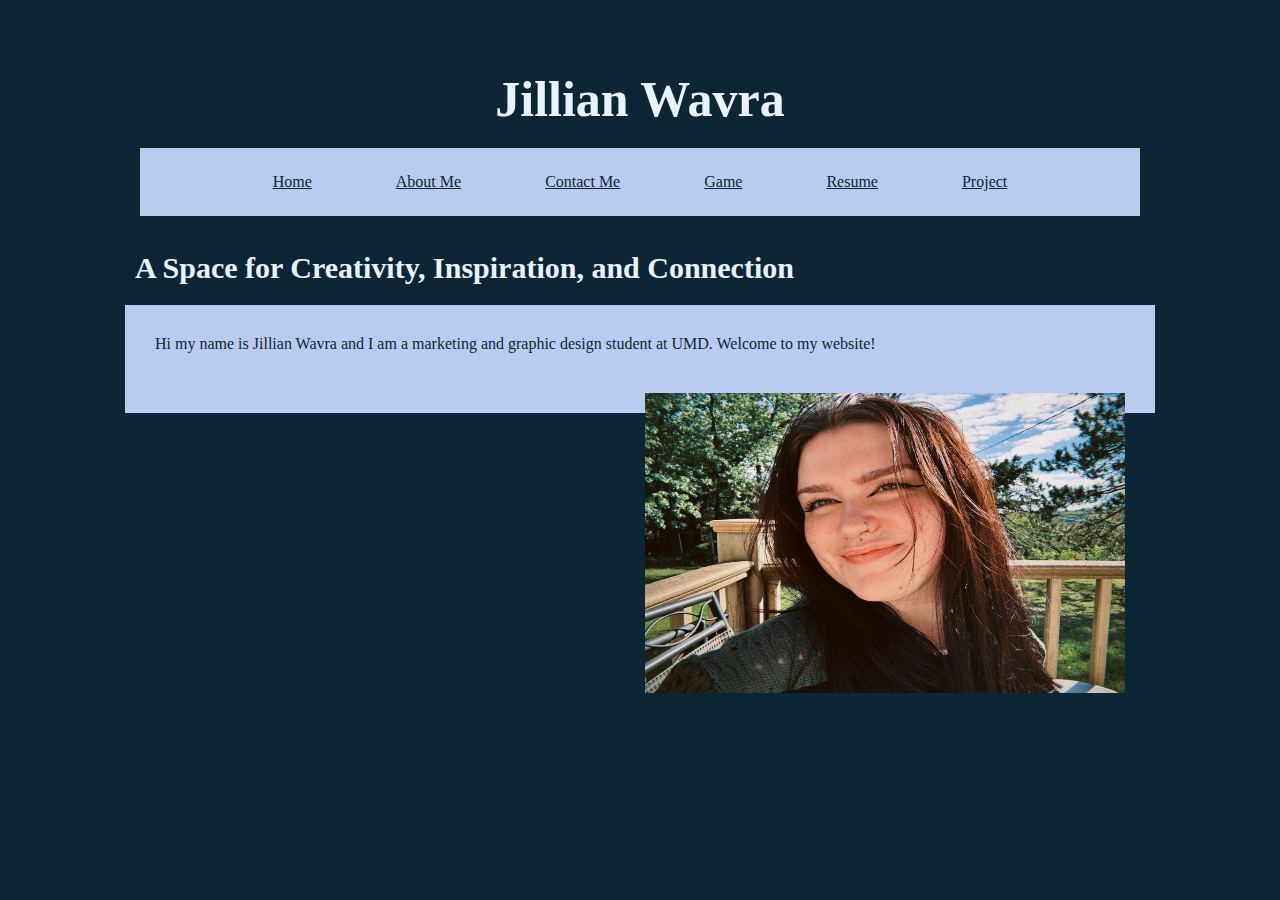
<file: index.html>
<!DOCTYPE html>
<html lang="en"></html>
<meta charset="UTF-8"> 
  <meta name="viewport" content="width=device-width, initial-scale=1.0">
<title>Jillian Wavra - Home</title>
<link rel="stylesheet" type="text/css" href="stylesheet.css">

	<body style="background-color:#0d2635;" >

		<header>
        	<h1>Jillian Wavra</h1>
        <style>
	ul#menu li {
 		 	display:inline;
		}
        </style>
		<nav>
            	<ul id="menu">
        	    	<li><a href="index.html">Home</a></li>
        	    	<li><a href="aboutme.html">About Me</a></li>
        	    	<li><a href="contactme.html">Contact Me</a></li>
        	    	<li><a href="game.html">Game</a></li>
        	    	<li><a href="resume.html">Resume</a></li>
               <li><a href="project.html">Project</a></li>
            	</ul>
        	</nav>
    	</header>

        <h2>A Space for Creativity, Inspiration, and Connection</h2>

        <main>
        	
		<p style="text-align:left">Hi my name is Jillian Wavra and I am a marketing and graphic design student at UMD. Welcome to my website!</p>
		<img src="hottiecompressed.JPG" alt="Headshot"style="float:right" width="480" height="300">
	<p></p> 
		
	
       	</main>
      
	<div class="widget-container">

	<style>
        .widget-container {
            float: center;       /* Floats the widget to the left */
            margin: 10px;      /* Optional: Adds some spacing */
		 color: #e9f3fe;
		      }
        .eapp-weather-weather-component{
            max-width: 700px !important;
        }
	 .eapp-events-calendar-events-calendar-component * {
	color: #e9f3fe !important;
				 }
        }
  	  </style>
		<script src="https://static.elfsight.com/platform/platform.js" async></script>
		<div class="elfsight-app-6497bff4-6f40-41a6-b7ea-43092779a745" data-elfsight-app-lazy></div>
		</div>

	</body>

</html>
</file>
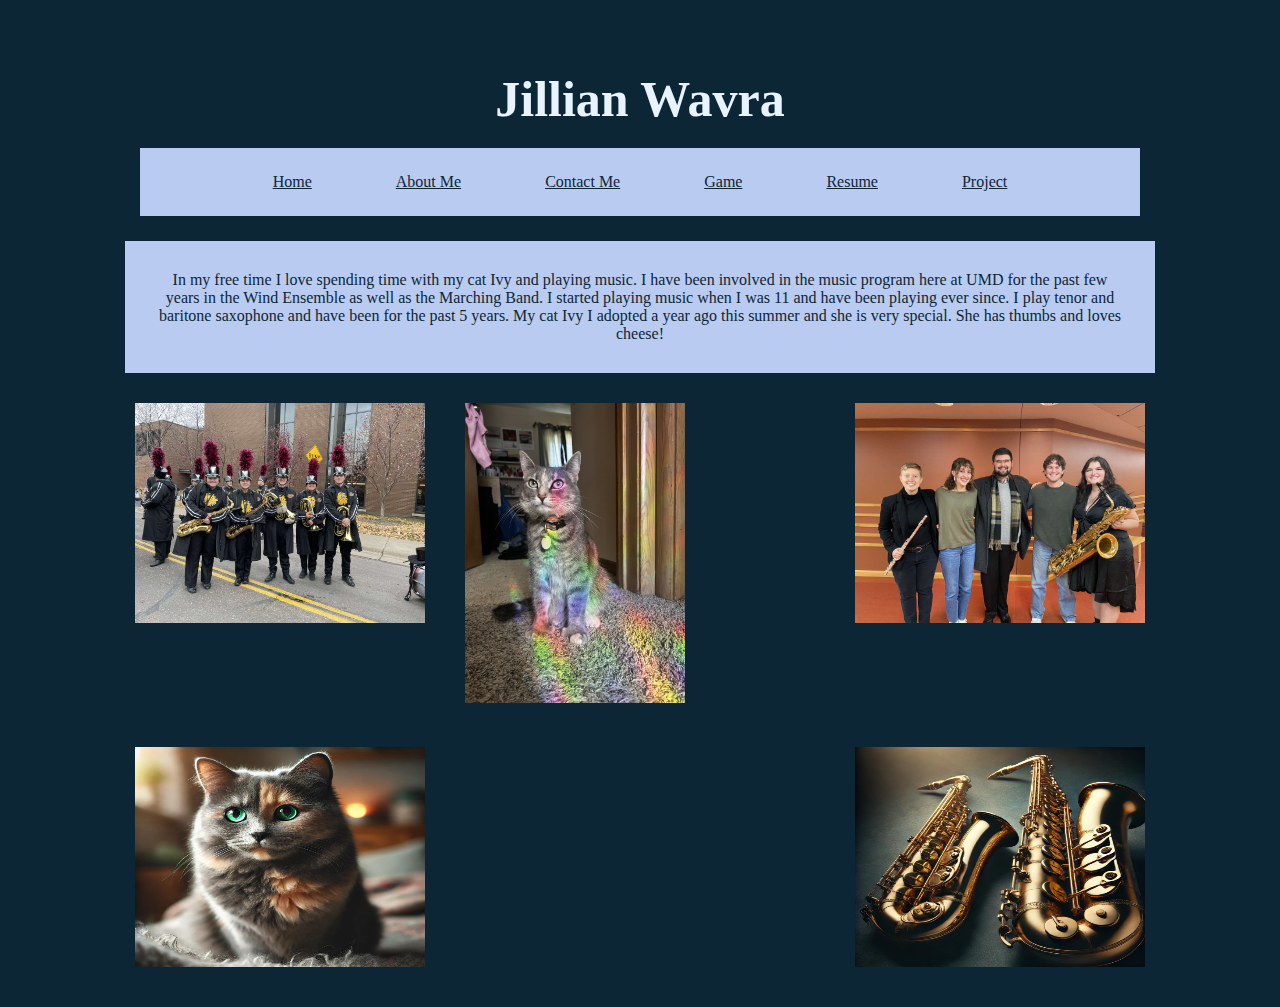
<file: aboutme.html>
<!DOCTYPE html>
<html lang="en"></html>
<meta charset="UTF-8"> 
<title>Jillian Wavra - Home</title>
<link rel="stylesheet" type="text/css" href="stylesheet.css">

	<body style="background-color:#0d2635;" >
	<header>
        	<h1>Jillian Wavra</h1>
        	
		<style>
		ul#menu li {
 		 	display:inline;
		}
		</style>
        	<nav>
            	<ul id="menu">
        	    	<li><a href="index.html">Home</a></li>
        	    	<li><a href="aboutme.html">About Me</a></li>
        	    	<li><a href="contactme.html">Contact Me</a></li>
        	    	<li><a href="game.html">Game</a></li>
        	    	<li><a href="resume.html">Resume</a></li>
                        <li><a href="project.html">Project</a></li>
            	</ul>
        	</nav>
    	</header>
               <main>
		<p style="text-align:center">In my free time I love spending time with my cat Ivy and playing music. I have been involved in the music program here at UMD for the past few years in the Wind Ensemble as well as the Marching Band. I started playing music when I was 11 and have been playing ever since. I play tenor and baritone saxophone and have been for the past 5 years. My cat Ivy I adopted a year ago this summer and she is very special. She has thumbs and loves cheese!</p>
		</main>
		<img src="WindEnsemble.JPG" alt="Wind Ensemble"style="float:right" width="290" height="220">
                <img src="daives.jpg" alt="DA IVES"style="float:center" width="220" height="300">
                <img src="MarchingBand.JPG" alt="Marching Band"style="float:left" width="290" height="220">
                <img src="daivesai.jpeg" alt="DA IVES AI"style="float:left" width="290" height="220">
                <img src="bari&tenor.jpeg" alt="Bari & Tenor"style="float:right" width="290" height="220">
        </body>

</html>
</file>
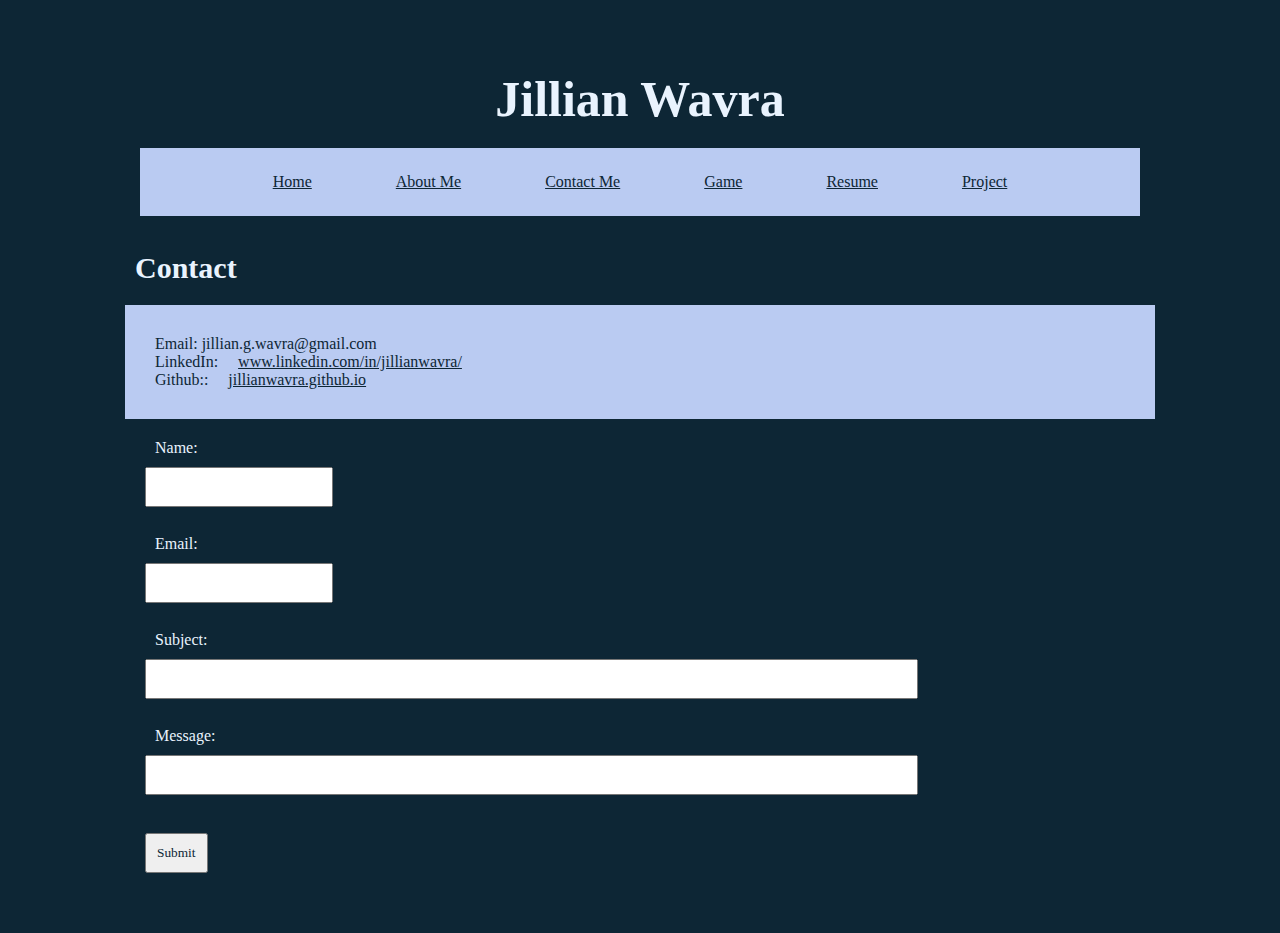
<file: contactme.html>
<!DOCTYPE html>
<html lang="en"></html>
<meta charset="UTF-8"> 
<title>Jillian Wavra - Home</title>
<link rel="stylesheet" type="text/css" href="stylesheet.css">

	<body style="background-color:#0d2635;" >
	<header>
        	<h1>Jillian Wavra</h1>
        	
		<style>
		ul#menu li {
 		 	display:inline;
		}
		</style>
        	<nav>
            	<ul id="menu">
        	    	<li><a href="index.html">Home</a></li>
        	    	<li><a href="aboutme.html">About Me</a></li>
        	    	<li><a href="contactme.html">Contact Me</a></li>
        	    	<li><a href="game.html">Game</a></li>
        	    	<li><a href="resume.html">Resume</a></li>
                        <li><a href="project.html">Project</a></li>
            	</ul>
        	</nav>

    </header>
 	<h2>Contact</h2>
	
	<main>
		<p>Email: jillian.g.wavra@gmail.com
		<br>LinkedIn:<a href="https://www.linkedin.com/in/jillianwavra/">www.linkedin.com/in/jillianwavra/</a> 
		<br>Github::<a href="jillianwavra.github.io">jillianwavra.github.io</a>  
	</main>

<form action="https://formsubmit.co/jillian.g.wavra@gmail.com" method="POST" />
        <label for="Name" style="color:#e9f3fe">Name:</label><br>
        <input type="text" name="Name"><br>

        <br><label for="Email"style="color:#e9f3fe">Email:</label><br>
        <input type="text" name="Email"><br>

        <br><label for="Subject"style="color:#e9f3fe">Subject:</label><br>
        <input type="text" name="Subject" size="100"><br>

        <br><label for="Message"style="color:#e9f3fe">Message:</label><br>
        <input type="text" name="Message" size="100"><br>

        <br><input type="submit" value="Submit"style="color:#0d2635">
    </form>
</file>
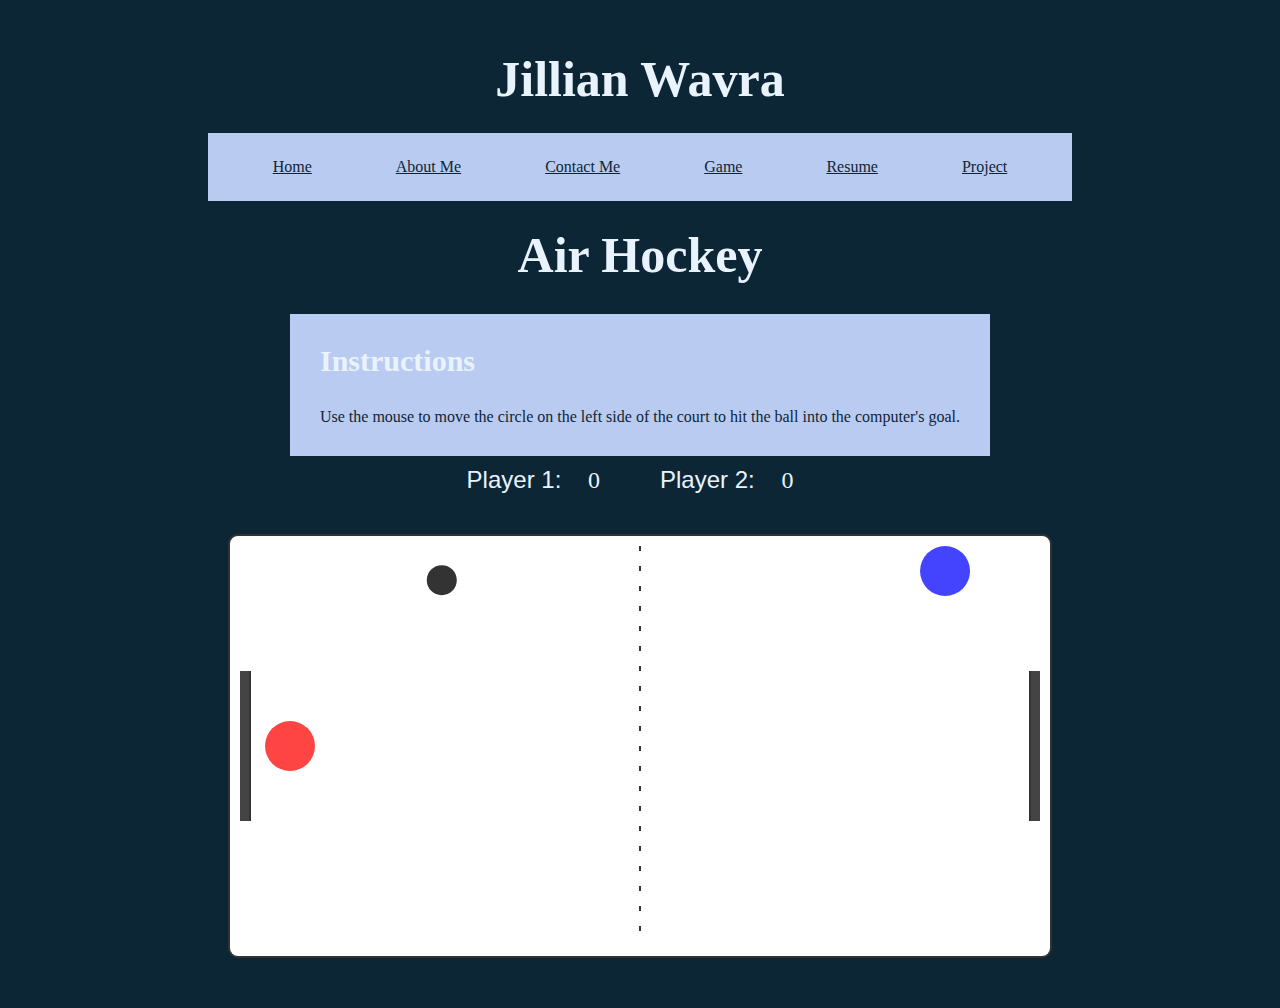
<file: game.html>
<!DOCTYPE html>
<html lang="en">
<!-- [Previous head and style sections remain the same] -->
<head>
    <meta charset="UTF-8">
    <meta name="viewport" content="width=device-width, initial-scale=1.0">    
    <title>Jillian Wavra</title>
    <link rel="stylesheet" type="text/css" href="stylesheet.css">
    <h1>Jillian Wavra</h1>
    <nav>
            	<ul id="menu">
        	    	<li><a href="index.html">Home</a></li>
        	    	<li><a href="aboutme.html">About Me</a></li>
        	    	<li><a href="contactme.html">Contact Me</a></li>
        	    	<li><a href="game.html">Game</a></li>
        	    	<li><a href="resume.html">Resume</a></li>
               <li><a href="project.html">Project</a></li>
            	</ul>
        	</nav>
    <style>
          
	ul#menu li {
 		 	display:inline;
		    }
       
        body {
            display: flex;
            flex-direction: column;
            align-items: center;
            font-family: Arial, sans-serif;
            background-color: #0d2635;
        }
        
        #gameCanvas {
            background-color: #fff;
            border: 2px solid #333;
            border-radius: 10px;
            margin: 20px;
        }
        
        .score-board {
            color: #e9f3fe;
            display: flex;
            gap: 40px;
            font-size: 24px;
            margin-bottom: 20px;
        }
    </style>
</head>
<body>
    <h1>Air Hockey</h1>

    <main>
        <h2>Instructions</h2>
        <p>Use the mouse to move the circle on the left side of the court to hit the ball into the computer's goal.</p>
        
    </main>

    
    <div class="score-board">
        <div>Player 1: <span id="player1Score">0</span></div>
        <div>Player 2: <span id="player2Score">0</span></div>
    </div>
    <canvas id="gameCanvas" width="800" height="400"></canvas>

    <script>
        const canvas = document.getElementById('gameCanvas');
        const ctx = canvas.getContext('2d');
        
        const puck = {
            x: canvas.width / 2,
            y: canvas.height / 2,
            radius: 15,
            speedX: 0,
            speedY: 0,
            maxSpeed: 18
        };

        const paddle1 = {
            x: 50,
            y: canvas.height / 2,
            radius: 25,
            score: 0
        };

        const paddle2 = {
            x: canvas.width - 50,
            y: canvas.height / 2,
            radius: 25,
            score: 0,
            targetX: canvas.width - 50,
            targetY: canvas.height / 2,
            state: 'defend',
            missChance: 0.3, // 30% chance to intentionally miss
            lastMistakeTime: 0,
            mistakeInterval: 2000, // Time between possible mistakes (2 seconds)
            mistakeOffset: 0 // Used for intentional misses
        };

        const goals = {
            width: 10,
            height: 150,
            leftX: 0,
            rightX: canvas.width - 10,
            get topY() { return (canvas.height - this.height) / 2; },
            get bottomY() { return (canvas.height + this.height) / 2; }
        };

        let friction = 0.992;

        canvas.addEventListener('mousemove', (e) => {
            const rect = canvas.getBoundingClientRect();
            const mouseX = e.clientX - rect.left;
            const mouseY = e.clientY - rect.top;
            
            if (mouseX < canvas.width / 2) {
                paddle1.x = Math.max(paddle1.radius, Math.min(canvas.width / 2 - paddle1.radius, mouseX));
                paddle1.y = Math.max(paddle1.radius, Math.min(canvas.height - paddle1.radius, mouseY));
            }
        });

        function moveAI() {
            const currentTime = Date.now();
            const distanceFromGoal = canvas.width - puck.x;
            const puckSpeedTowardsGoal = puck.speedX > 0;
            const moveSpeed = 5; // Slightly reduced base speed
            
            // Randomly decide to make a mistake
            if (currentTime - paddle2.lastMistakeTime > paddle2.mistakeInterval) {
                if (Math.random() < paddle2.missChance) {
                    // Set a random offset for intentional miss
                    paddle2.mistakeOffset = (Math.random() - 0.5) * 100;
                    paddle2.lastMistakeTime = currentTime;
                } else {
                    paddle2.mistakeOffset = 0;
                }
            }

            // Decide AI state with more room for error
            if (distanceFromGoal > canvas.width / 2 || (puckSpeedTowardsGoal && puck.speedX > 5)) {
                paddle2.state = 'defend';
                // Sometimes defend too far back
                paddle2.targetX = canvas.width - (80 + Math.random() * 40);
            } else if (Math.abs(puck.speedX) < 5 && distanceFromGoal < canvas.width / 3) {
                paddle2.state = 'attack';
                // Sometimes miss the puck in attack mode
                paddle2.targetX = Math.min(puck.x + 30 + (Math.random() * 20), canvas.width - 50);
            }

            // Add intentional offset to targeting
            let targetY = puck.y + paddle2.mistakeOffset;
            
            // Sometimes delay reaction or make wrong prediction
            if (paddle2.state === 'defend') {
                if (Math.random() < 0.2) { // 20% chance to predict wrongly
                    targetY += (Math.random() - 0.5) * 60;
                }
            } else {
                targetY = puck.y + puck.speedY * (Math.random() * 2); // Random prediction multiplier
            }

            paddle2.targetY = targetY;

            // Move towards target with variable speed
            const dx = paddle2.targetX - paddle2.x;
            const dy = paddle2.targetY - paddle2.y;
            
            // Sometimes move slower than necessary
            const currentSpeed = moveSpeed * (0.7 + Math.random() * 0.3);
            
            if (Math.abs(dx) > currentSpeed) {
                paddle2.x += dx > 0 ? currentSpeed : -currentSpeed;
            } else {
                paddle2.x = paddle2.targetX;
            }

            if (Math.abs(dy) > currentSpeed) {
                paddle2.y += dy > 0 ? currentSpeed : -currentSpeed;
            } else {
                paddle2.y = paddle2.targetY;
            }

            // Constrain paddle2 movement
            paddle2.x = Math.max(canvas.width / 2 + paddle2.radius, 
                               Math.min(canvas.width - paddle2.radius, paddle2.x));
            paddle2.y = Math.max(paddle2.radius, 
                               Math.min(canvas.height - paddle2.radius, paddle2.y));
        }

        // [Rest of the functions (checkCollision, checkGoal, updatePuck, resetPuck, draw) remain the same]
        function checkCollision(circle1, circle2) {
            const dx = circle1.x - circle2.x;
            const dy = circle1.y - circle2.y;
            const distance = Math.sqrt(dx * dx + dy * dy);
            return distance < circle1.radius + circle2.radius;
        }

        function checkGoal() {
            if (puck.x - puck.radius < goals.width && 
                puck.y > goals.topY && 
                puck.y < goals.bottomY) {
                paddle2.score++;
                document.getElementById('player2Score').textContent = paddle2.score;
                return true;
            } else if (puck.x + puck.radius > goals.rightX && 
                      puck.y > goals.topY && 
                      puck.y < goals.bottomY) {
                paddle1.score++;
                document.getElementById('player1Score').textContent = paddle1.score;
                return true;
            }
            return false;
        }

        function updatePuck() {
            puck.speedX *= friction;
            puck.speedY *= friction;

            puck.x += puck.speedX;
            puck.y += puck.speedY;

            if (puck.y - puck.radius < 0 || puck.y + puck.radius > canvas.height) {
                puck.speedY = -puck.speedY;
                puck.y = puck.y - puck.radius < 0 ? puck.radius : canvas.height - puck.radius;
            }

            if (puck.x - puck.radius < 0) {
                if (puck.y < goals.topY || puck.y > goals.bottomY) {
                    puck.speedX = -puck.speedX;
                    puck.x = puck.radius;
                }
            } else if (puck.x + puck.radius > canvas.width) {
                if (puck.y < goals.topY || puck.y > goals.bottomY) {
                    puck.speedX = -puck.speedX;
                    puck.x = canvas.width - puck.radius;
                }
            }

            if (checkGoal()) {
                resetPuck();
                return;
            }

            if (checkCollision(puck, paddle1) || checkCollision(puck, paddle2)) {
                const paddle = checkCollision(puck, paddle1) ? paddle1 : paddle2;
                
                const dx = puck.x - paddle.x;
                const dy = puck.y - paddle.y;
                const angle = Math.atan2(dy, dx);
                
                const speed = Math.sqrt(puck.speedX * puck.speedX + puck.speedY * puck.speedY);
                // Reduced AI hit power and added randomness
                const hitPower = paddle === paddle2 ? 
                    2.5 + Math.random() : // Random hit power for AI
                    3; // Consistent hit power for player
                puck.speedX = Math.cos(angle) * Math.min(speed + hitPower, puck.maxSpeed);
                puck.speedY = Math.sin(angle) * Math.min(speed + hitPower, puck.maxSpeed);
                
                puck.x = paddle.x + Math.cos(angle) * (paddle.radius + puck.radius);
                puck.y = paddle.y + Math.sin(angle) * (paddle.radius + puck.radius);
            }
        }

        function resetPuck() {
            puck.x = canvas.width / 2;
            puck.y = canvas.height / 2;
            const startSpeed = 7;
            const angle = Math.random() * Math.PI * 2;
            puck.speedX = Math.cos(angle) * startSpeed;
            puck.speedY = Math.sin(angle) * startSpeed;
        }

        function draw() {
            ctx.clearRect(0, 0, canvas.width, canvas.height);

            // Draw center line
            ctx.beginPath();
            ctx.setLineDash([5, 15]);
            ctx.moveTo(canvas.width / 2, 0);
            ctx.lineTo(canvas.width / 2, canvas.height);
            ctx.strokeStyle = '#333';
            ctx.stroke();
            ctx.setLineDash([]);

            // Draw goals
            ctx.fillStyle = '#444';
            ctx.fillRect(0, goals.topY, goals.width, goals.height);
            ctx.fillRect(goals.rightX, goals.topY, goals.width, goals.height);

            // Draw goal lines
            ctx.strokeStyle = '#333';
            ctx.lineWidth = 2;
            ctx.beginPath();
            ctx.moveTo(goals.width, goals.topY);
            ctx.lineTo(goals.width, goals.bottomY);
            ctx.stroke();
            ctx.beginPath();
            ctx.moveTo(goals.rightX, goals.topY);
            ctx.lineTo(goals.rightX, goals.bottomY);
            ctx.stroke();

            // Draw puck
            ctx.beginPath();
            ctx.arc(puck.x, puck.y, puck.radius, 0, Math.PI * 2);
            ctx.fillStyle = '#333';
            ctx.fill();

            // Draw paddles
            ctx.beginPath();
            ctx.arc(paddle1.x, paddle1.y, paddle1.radius, 0, Math.PI * 2);
            ctx.fillStyle = '#ff4444';
            ctx.fill();

            ctx.beginPath();
            ctx.arc(paddle2.x, paddle2.y, paddle2.radius, 0, Math.PI * 2);
            ctx.fillStyle = paddle2.state === 'attack' ? '#ff4444' : '#4444ff';
            ctx.fill();
        }

        function update() {
            moveAI();
            updatePuck();
            draw();
            requestAnimationFrame(update);
        }

        resetPuck();
        update();
    </script>
</body>
</html>
</file>
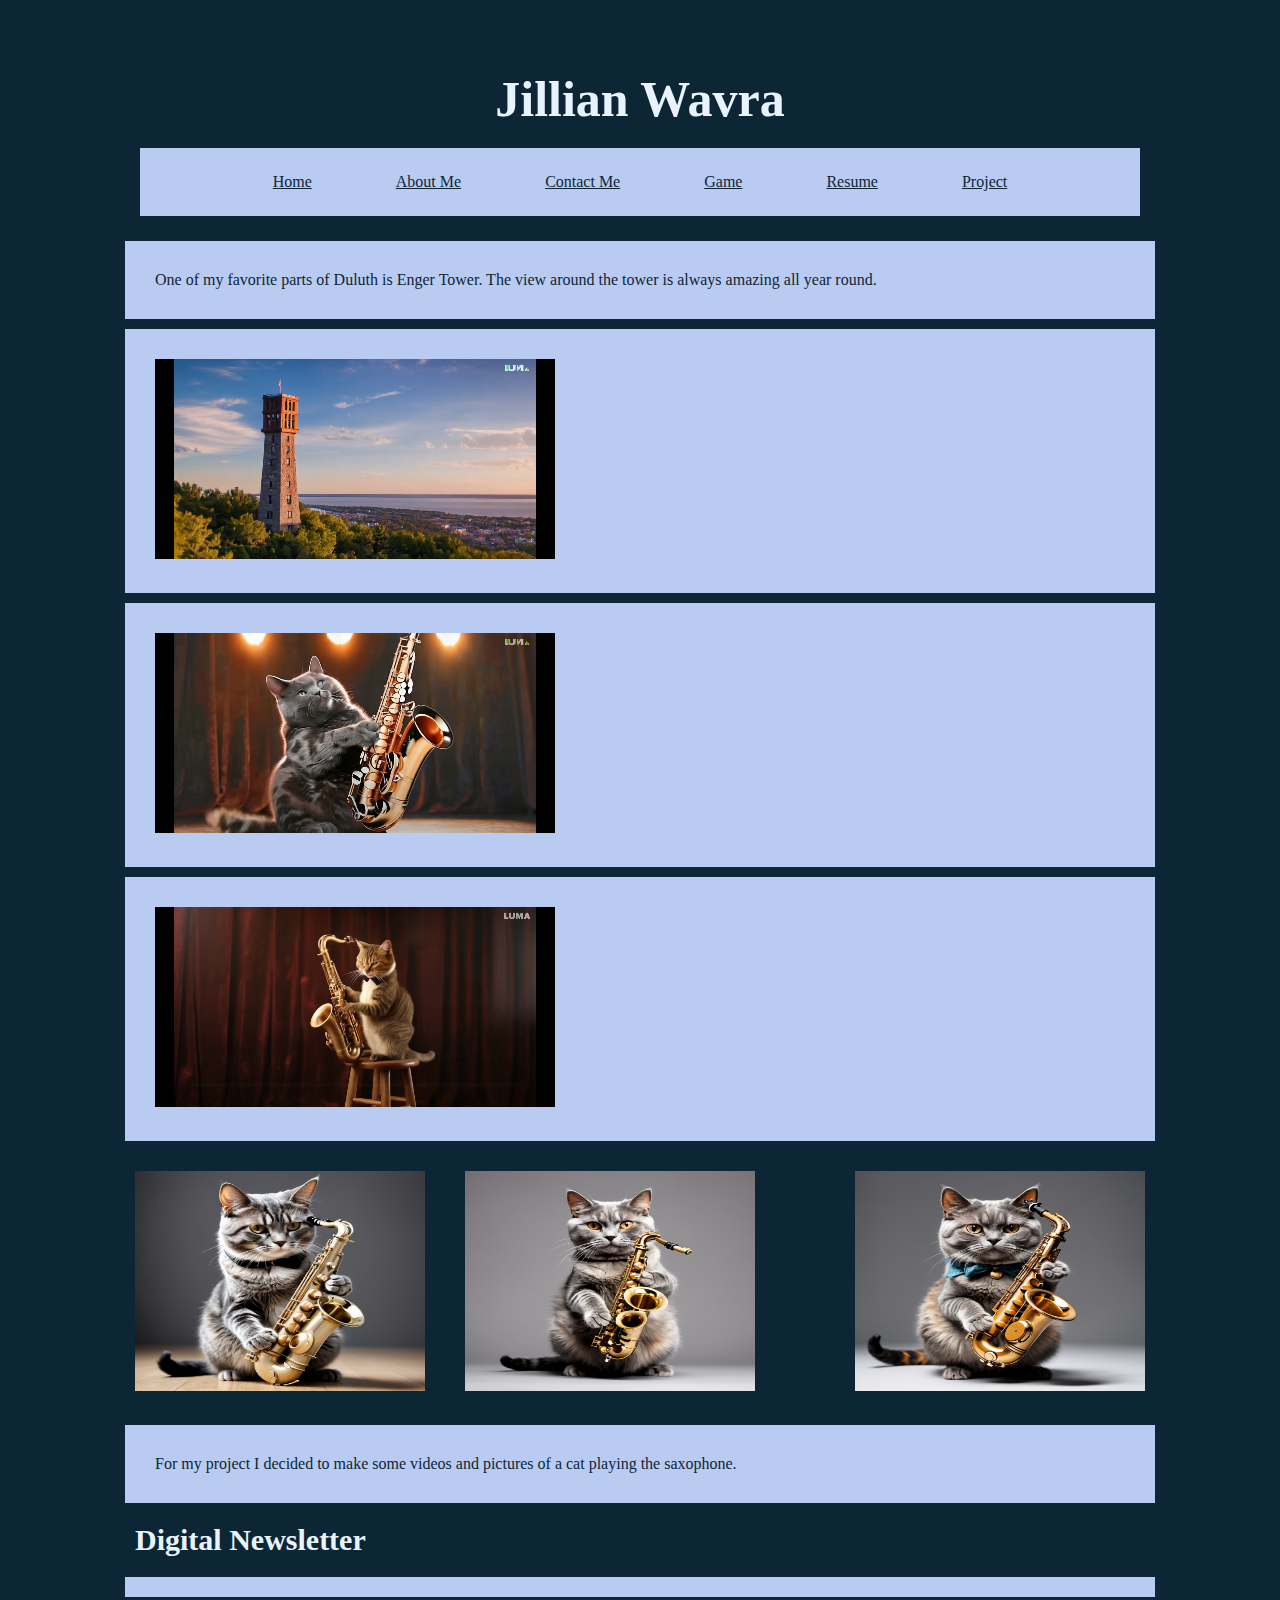
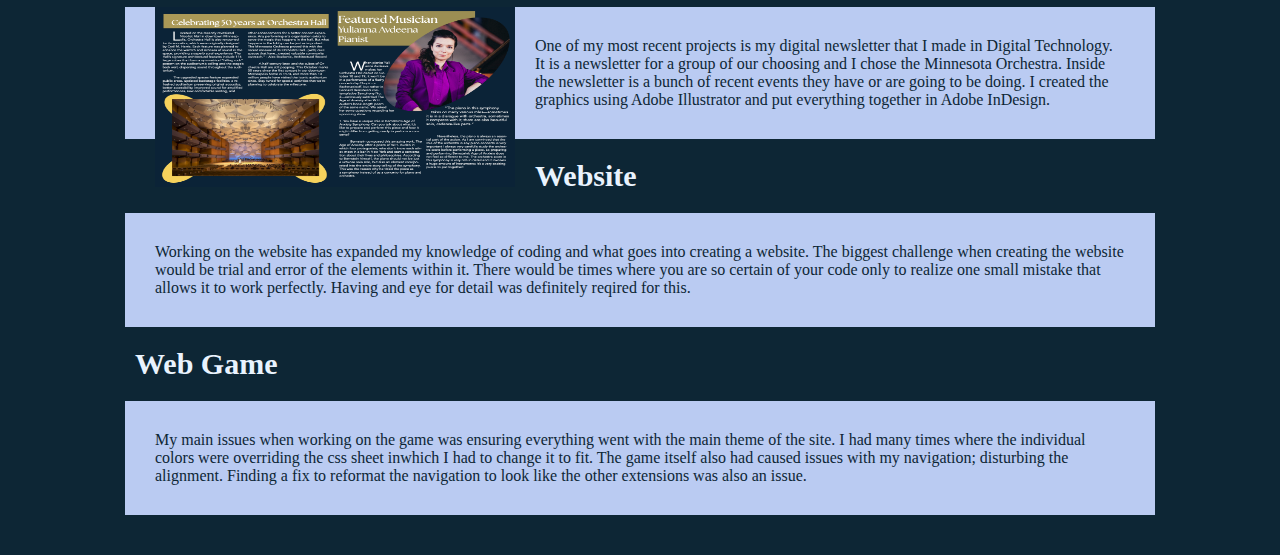
<file: project.html>
<!DOCTYPE html>
<html lang="en"></html>
<meta charset="UTF-8"> 
<title>Jillian Wavra - Home</title>
<link rel="stylesheet" type="text/css" href="stylesheet.css">

	<body style="background-color:#0d2635;" >
	<header>
        	<h1>Jillian Wavra</h1>
        <style>
	ul#menu li {
 		 display:inline;
	}
	</style>
        	<nav>
            	<ul id="menu">
        	    	<li><a href="index.html">Home</a></li>
        	    	<li><a href="aboutme.html">About Me</a></li>
        	    	<li><a href="contactme.html">Contact Me</a></li>
        	    	<li><a href="game.html">Game</a></li>
        	    	<li><a href="resume.html">Resume</a></li>
                        <li><a href="project.html">Project</a></li>
            	</ul>
        	</nav>
    	</header>
		<main>
		<p style="text-align:left">One of my favorite parts of Duluth is Enger Tower. The view around the tower is always amazing all year round.</p>
		
		</main>
		
		<main>
		
			<iframe width="400" height="200"
       			 src="engertower.mp4" 
       			 frameborder="0"
       			 allowfullscreen>
  			  </iframe>
		
		</main>
        
		<main>
		
			<iframe width="400" height="200"
       			 src="catplayingsax.mp4" 
       			 frameborder="0"
       			 allowfullscreen>
  			  </iframe>
		
		</main>
		<main>
		
			<iframe width="400" height="200"
       			 src="catplayingsax2.mp4" 
       			 frameborder="0"
       			 allowfullscreen>
  			  </iframe>
		
		</main>

	<img src="greycat1.jpg" alt="Grey Cat"style="float:right" width="290" height="220">
	<img src="greycat2.jpg" alt="Grey Cat"style="float:center" width="290" height="220">
	<img src="greycat3.jpg" alt="Grey Cat"style="float:left" width="290" height="220">
		<main>
		<p style="text-align:left">For my project I decided to make some videos and pictures of a cat playing the saxophone.</p>
		
		</main>
		
		<h2>Digital Newsletter</h2>
		
		<main>
		<img src="digital_newsletter_page_1.png" alt="Digital Newsletter"style="float:left" width="360" height="180">
		
		</main>
      
		<main>
		<p style="text-align:left">One of my most recent projects is my digital newsletter that I made in Digital Technology. It is a newsletter for a group of our choosing and I chose the Minnesota Orchestra. Inside the newsletter is a bunch of recent events they have or are going to be doing. I created the graphics using Adobe Illustrator and put everything together in Adobe InDesign.</p>
		
		</main>
	
		<h2>Website</h2>
		<main>
		<p style="text-align:left">Working on the website has expanded my knowledge of coding and what goes into creating a website. The biggest challenge when creating the website would be trial and error of the elements within it. There would be times where you are so certain of your code only to realize one small mistake that allows it to work perfectly. Having and eye for detail was definitely reqired for this.</p>
		</main>
		
		<h2>Web Game</h2>
		<main>
		<p style="text-align:left">My main issues when working on the game was ensuring everything went with the main theme of the site. I had many times where the individual colors were overriding the css sheet inwhich I had to change it to fit. The game itself also had caused issues with my navigation; disturbing the alignment. Finding a fix to reformat the navigation to look like the other extensions was also an issue.</p>
		</main>
	</body>

</html>
</file>
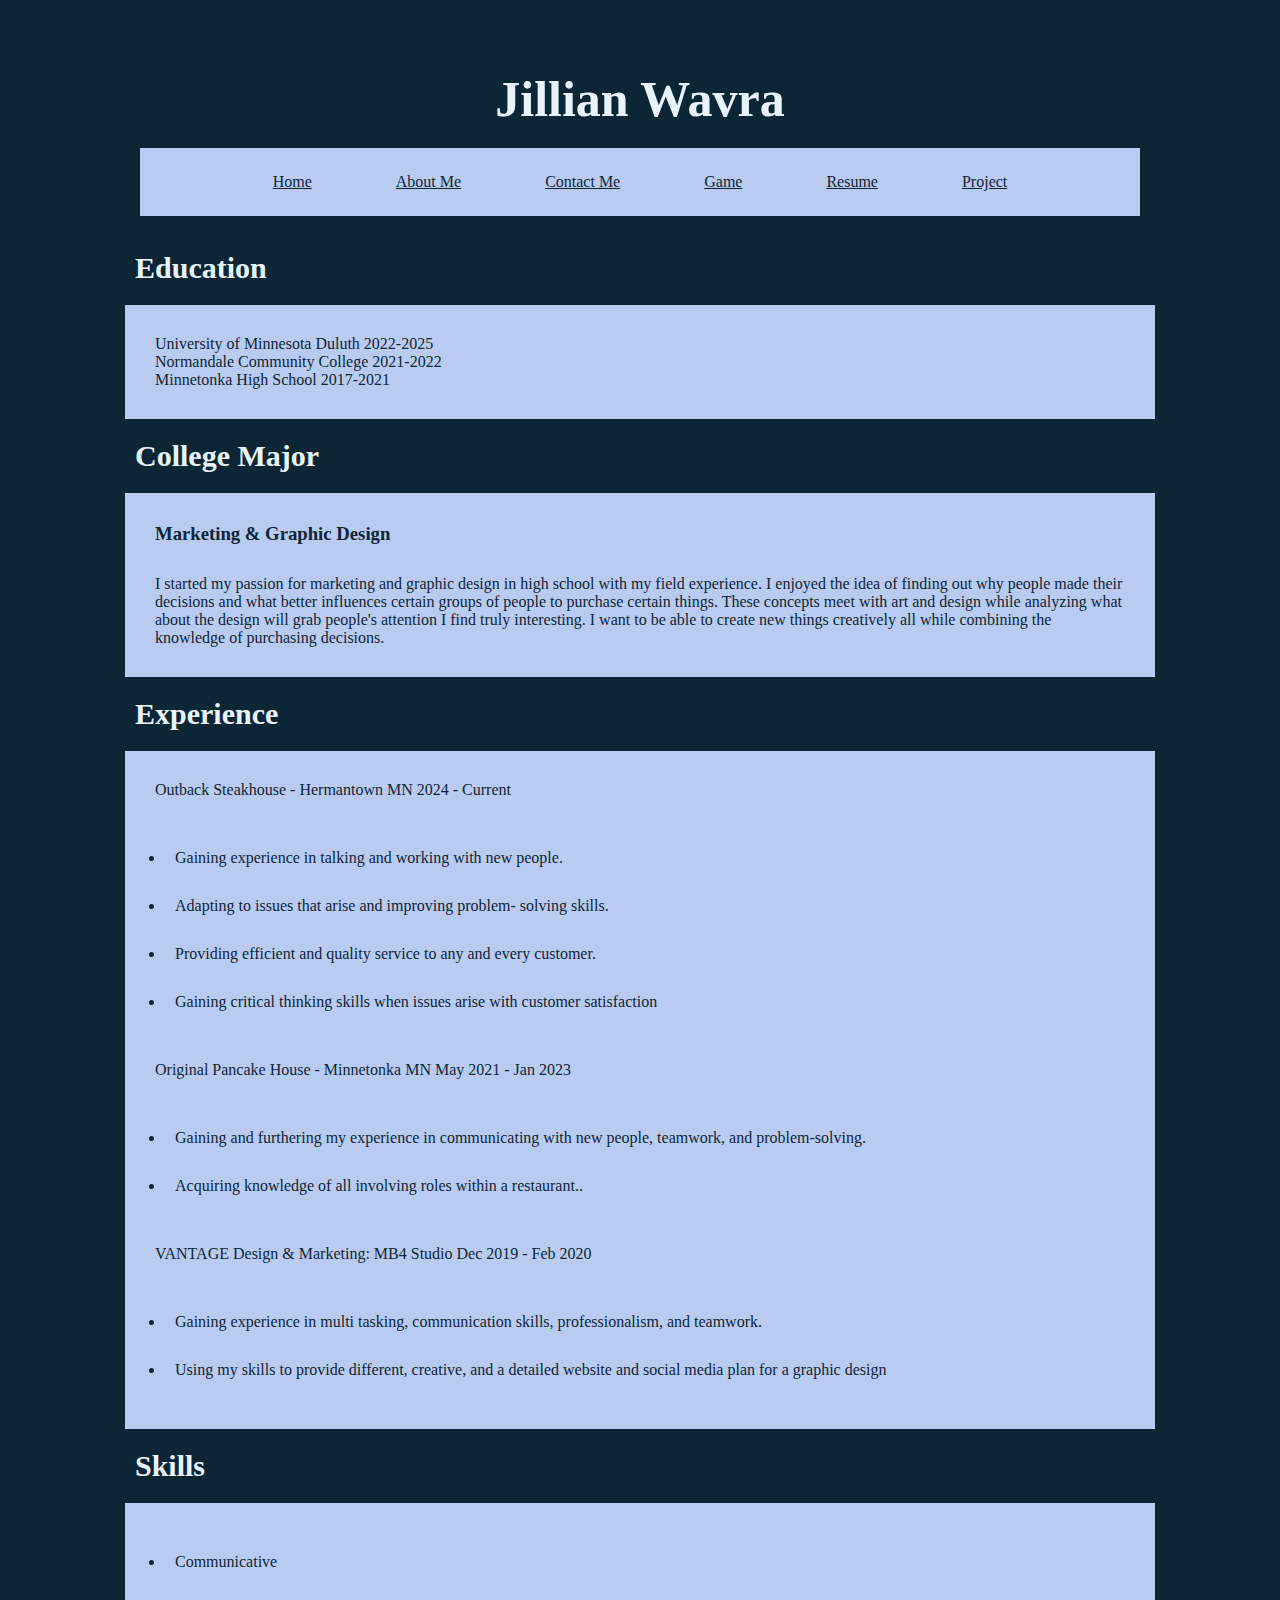
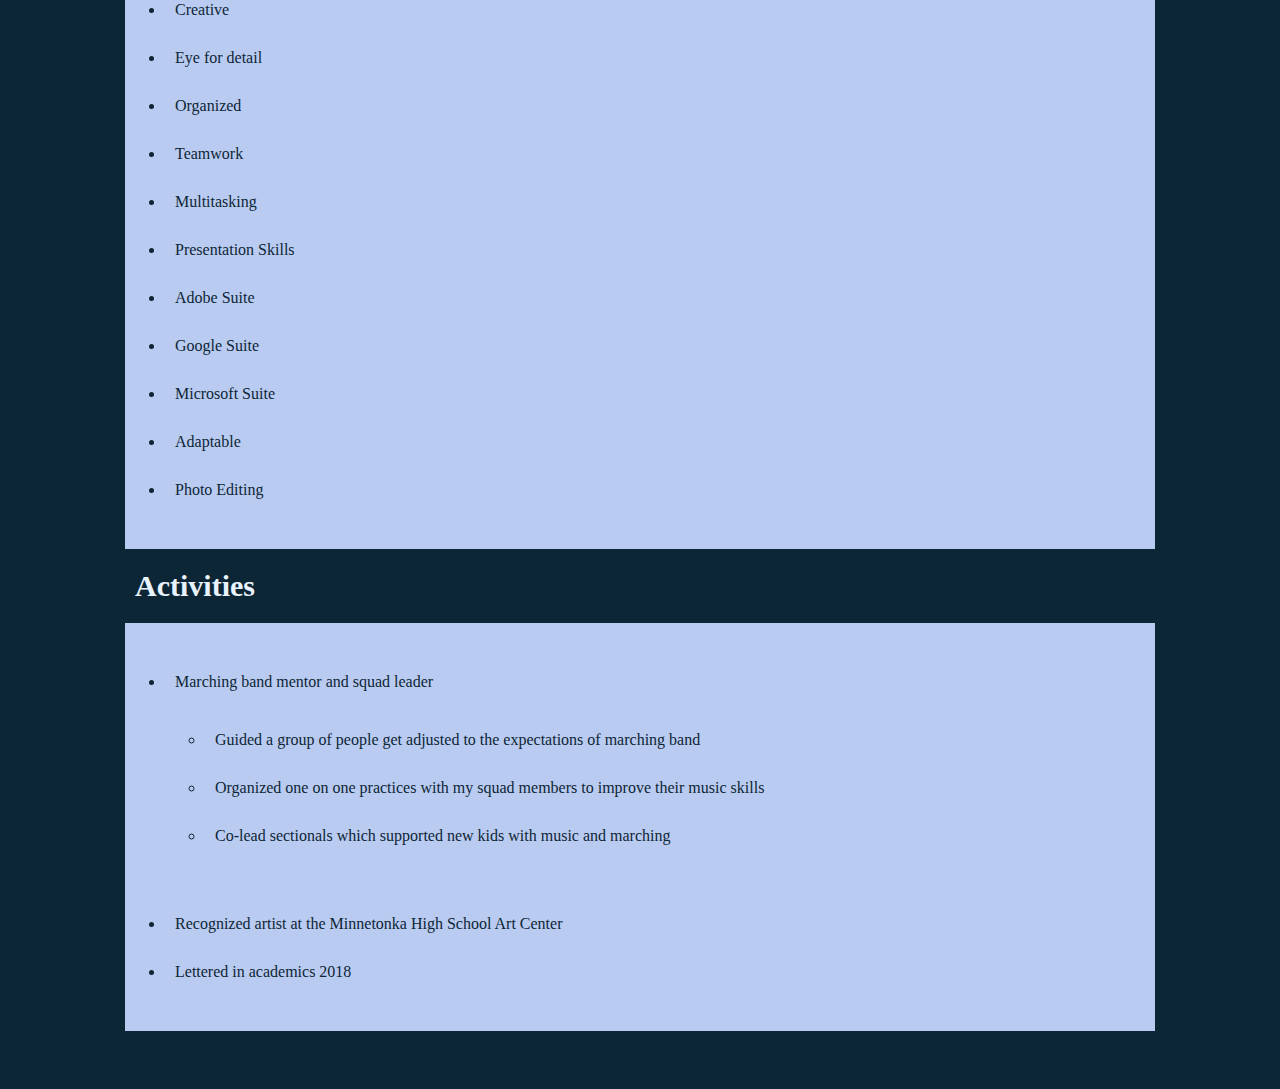
<file: resume.html>
<!DOCTYPE html>
<html lang="en"></html>
<meta charset="UTF-8"> 
<title>Jillian Wavra - Home</title>
<link rel="stylesheet" type="text/css" href="stylesheet.css">

	<body style="background-color:#0d2635;" >
	<header>
        	<h1>Jillian Wavra</h1>
        <style>
	ul#menu li {
 		 display:inline;
	}
	</style>
        	<nav>
            	<ul id="menu">
        	    	<li><a href="index.html">Home</a></li>
        	    	<li><a href="aboutme.html">About Me</a></li>
        	    	<li><a href="contactme.html">Contact Me</a></li>
        	    	<li><a href="game.html">Game</a></li>
        	    	<li><a href="resume.html">Resume</a></li>
                        <li><a href="project.html">Project</a></li>
            	</ul>
        	</nav>
    	</header>
 	<h2>Education</h2>
	
	<main>
		<p>University of Minnesota Duluth 2022-2025
		<br>Normandale Community College 2021-2022
		<br>Minnetonka High School 2017-2021</p>
	</main>
	
	<h2>College Major</h2>
	
	<main>
		<h3>Marketing & Graphic Design</h3>

		<p>I started my passion for marketing and graphic design in high school with my field experience. I enjoyed the idea of finding out why people made their decisions and what better influences certain groups of people to purchase certain things. These concepts meet with art and design while analyzing what about the design will grab people's attention I find truly interesting. I want to be able to create new things creatively all while combining the knowledge of purchasing decisions.</p>
		
		
		
	</main>
	
	<h2>Experience</h2>
	
	<main>
		<p>Outback Steakhouse - Hermantown MN 2024 - Current</p>
		<ul>
			<li>Gaining experience in talking and working with new people.</li>
			<li>Adapting to issues that arise and improving problem-
			solving skills.</li>
			<li>Providing efficient and quality service to any and every
			customer.</li>
			<li>Gaining critical thinking skills when issues arise with
			customer satisfaction</li>
		</ul>
		
		<p>Original Pancake House - Minnetonka MN May 2021 - Jan 2023</p>
		<ul>
			<li>Gaining and furthering my experience in
			communicating with new people, teamwork, and
			problem-solving.</li>
			<li>Acquiring knowledge of all involving roles within a
			restaurant..</li>

		</ul>
	
		<p>VANTAGE Design & Marketing: MB4 Studio Dec 2019 - Feb 2020</p>
		<ul>
			<li>Gaining experience in multi tasking, communication
			skills, professionalism, and teamwork.</li>
			<li>Using my skills to provide different, creative, and a
			detailed website and social media plan for a graphic
			design</li>
			
	</ul>
	
	
	</main>
		
	<h2>Skills</h2>
	
	<main>

	
	<ul>
		<li>Communicative</li>
 		<li>Creative</li>
		<li>Eye for detail</li>
		<li>Organized</li>
		<li>Teamwork</li>
		<li>Multitasking</li>
		<li>Presentation Skills</li>
		<li>Adobe Suite</li>
		<li>Google Suite</li>
		<li>Microsoft Suite</li>
		<li>Adaptable</li>
		<li>Photo Editing</li>

	</ul>
	
	
	</main>
		
	<h2>Activities</h2>
	
	<main>
		<ul>
			<li>Marching band mentor and squad leader 
				<ul><li>Guided a group of people get adjusted to the expectations
				of marching band</li>
				<li>Organized one on one practices with my squad members to
				improve their music skills</li>
				<li>Co-lead sectionals which supported new kids with music
				and marching</li></ul></li>
	
			<li>Recognized artist at the Minnetonka High School Art Center</li>
			<li>Lettered in academics 2018</li>


			
		</ul>
	</main>	
		
	<a href="resume2024.pdf">Jillian Wavra Resume color:#hex">Jillian Wavra Resume</a>
        </body>

</html>
</file>
<file: stylesheet.css>
*{
    font-family: Georgia, 'Times New Roman', Times, serif, sans-serif;
    color: #0d2635;
    padding: 10px;
    margin: 10px;
  }
p { 
   color: #0d2635;
   padding: 10px;
   margin: 10px;
}
  
  body {
      width: 1050px;
      margin: 0 auto;
      color: #0d2635;
  }
  
  nav {
      background-color: #bacbf2;
      text-align: center;
      padding: 5px;
      margin: 5px;
  }
  
  
  h1 {
   text-align: center;
      color: #e9f3fe;
      font-family: Georgia, serif;
      font-size: 50px;
  }
  
  h2 {
      color: #e9f3fe;
      font-family: Georgia, serif;
      font-size: 30px;
  }
  
  h3 {
      color: #0d2635;
      font-family: Georgia, serif;
  }
  
  section {
      overflow: auto;
      height: 100%;
  }
  
  main {
      background-color: #bacbf2;
      padding: 10px;
      margin: 10px;
  }
  
  
  dt {
      font-size: 20px;
      font-weight:bold;
  }
  
  dd {
      font-style: italic;
  }
  
  footer {
      background-color: #919191;
      padding: 10px;
      margin: 10px;
      width: 1010px;
      height: 50px;
 }
.inlineList {
   display: inline
 }
div {
        all: revert;
 }
span {
   color: #e9f3fe;
}
</file>
